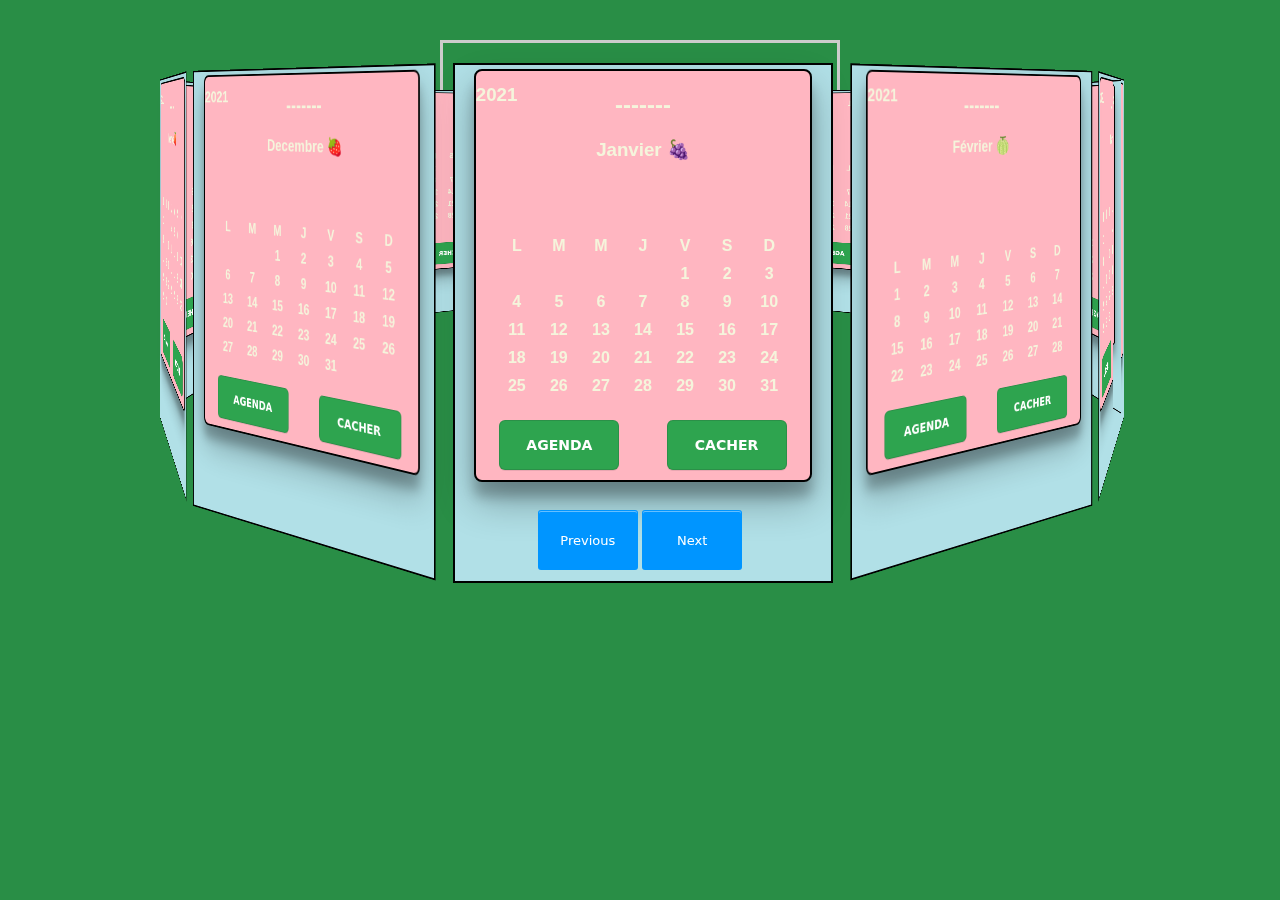
<file: index.html>
<!DOCTYPE html>
<html lang="en">
<head>
    <meta charset="UTF-8">
    <meta http-equiv="X-UA-Compatible" content="IE=edge">
    <meta name="viewport" content="width=device-width, initial-scale=1.0">
    <link rel="stylesheet" href="style.css">
    <title>Document</title>
</head>
<body>
  <div class="scene">
    <div class="carousel">
      <div class="carousel__cell janvier">
        
        <div class="card__face card__face--back un">
          <textarea  class="Bloc-Note" placeholder="Commence Par marquer tes notes ici"></textarea>
        </div>
        
        <div class="calendar">
          <div class="calendar__picture">
            <h2>-------</h2>
            <h3>Janvier 🍇</h3>
            <h3 style=" position:absolute; top:0;">2021</h3>
          </div>
          <div class="calendar__date">
            <div class="calendar__day">L</div>
            <div class="calendar__day">M</div>
            <div class="calendar__day">M</div>
            <div class="calendar__day">J</div>
            <div class="calendar__day">V</div>
            <div class="calendar__day">S</div>
            <div class="calendar__day">D</div>
            <div class="calendar__number"></div>
            <div class="calendar__number"></div>
            <div class="calendar__number"></div>
            <div class="calendar__number"></div>
            <div class="calendar__number">1</div>
            <div class="calendar__number">2</div>
            <div class="calendar__number">3</div>
            <div class="calendar__number">4</div>
            <div class="calendar__number">5</div>
            <div class="calendar__number">6</div>
            <div class="calendar__number">7</div>
            <div class="calendar__number">8</div>
            <div class="calendar__number">9</div>
            <div class="calendar__number">10</div>
            <div class="calendar__number">11</div>
            <div class="calendar__number">12</div>
            <div class="calendar__number">13</div>
            <div class="calendar__number">14</div>
            <div class="calendar__number">15</div>
            <div class="calendar__number">16</div>
            <div class="calendar__number">17</div>
            <div class="calendar__number">18</div>
            <div class="calendar__number">19</div>
            <div class="calendar__number">20</div>
            <div class="calendar__number">21</div>
            <div class="calendar__number">22</div>
            <div class="calendar__number">23</div>
            <div class="calendar__number">24</div>
            <div class="calendar__number">25</div>
            <div class="calendar__number">26</div>
            <div class="calendar__number">27</div>
            <div class="calendar__number">28</div>
            <div class="calendar__number">29</div>
            <div class="calendar__number">30</div>
            <div class="calendar__number">31</div>
          </div>
          <div class="containerButton">
              <button class="button-3 afficher">AGENDA</button>
           
              <button class="button-3 cacher">CACHER</button>
          </div>

        </div>
      </div>
     

      <div class="carousel__cell février">

        <div class="card__face card__face--back deux">
          <textarea class="Bloc-Note2" placeholder="Commence Par marquer tes notes ici"></textarea>
        </div>

        <div class="calendar">
          <div class="calendar__picture">
            <h2>-------</h2>
            <h3>Février 🍈</h3>
            <h3 style=" position:absolute; top:0;">2021</h3>
          </div>
          <div class="calendar__date">
            <div class="calendar__day">L</div>
            <div class="calendar__day">M</div>
            <div class="calendar__day">M</div>
            <div class="calendar__day">J</div>
            <div class="calendar__day">V</div>
            <div class="calendar__day">S</div>
            <div class="calendar__day">D</div>
            <div class="calendar__number">1</div>
            <div class="calendar__number">2</div>
            <div class="calendar__number">3</div>
            <div class="calendar__number">4</div>
            <div class="calendar__number">5</div>
            <div class="calendar__number">6</div>
            <div class="calendar__number">7</div>
            <div class="calendar__number">8</div>
            <div class="calendar__number">9</div>
            <div class="calendar__number">10</div>
            <div class="calendar__number">11</div>
            <div class="calendar__number">12</div>
            <div class="calendar__number">13</div>
            <div class="calendar__number">14</div>
            <div class="calendar__number">15</div>
            <div class="calendar__number">16</div>
            <div class="calendar__number">17</div>
            <div class="calendar__number">18</div>
            <div class="calendar__number">19</div>
            <div class="calendar__number">20</div>
            <div class="calendar__number">21</div>
            <div class="calendar__number">22</div>
            <div class="calendar__number">23</div>
            <div class="calendar__number">24</div>
            <div class="calendar__number">25</div>
            <div class="calendar__number">26</div>
            <div class="calendar__number">27</div>
            <div class="calendar__number">28</div>
            
          </div>
          <div class="containerButton">
            <button class="button-3 afficher2">AGENDA</button>
         
            <button class="button-3 cacher2">CACHER</button>
          </div>
        </div>
      </div>


      <div class="carousel__cell mars ">

        <div class="card__face card__face--back trois">
          <textarea class="Bloc-Note3" placeholder="Commence Par marquer tes notes ici"></textarea>
        </div>

        <div class="calendar">
          <div class="calendar__picture">
            <h2>-------</h2>
            <h3>Mars 🍉</h3>
            <h3 style=" position:absolute; top:0;">2021</h3>
          </div>
          <div class="calendar__date">
            <div class="calendar__day">L</div>
            <div class="calendar__day">M</div>
            <div class="calendar__day">M</div>
            <div class="calendar__day">J</div>
            <div class="calendar__day">V</div>
            <div class="calendar__day">S</div>
            <div class="calendar__day">D</div>
            <div class="calendar__number">1</div>
            <div class="calendar__number">2</div>
            <div class="calendar__number">3</div>
            <div class="calendar__number">4</div>
            <div class="calendar__number">5</div>
            <div class="calendar__number">6</div>
            <div class="calendar__number">7</div>
            <div class="calendar__number">8</div>
            <div class="calendar__number">9</div>
            <div class="calendar__number">10</div>
            <div class="calendar__number">11</div>
            <div class="calendar__number">12</div>
            <div class="calendar__number">13</div>
            <div class="calendar__number">14</div>
            <div class="calendar__number">15</div>
            <div class="calendar__number">16</div>
            <div class="calendar__number">17</div>
            <div class="calendar__number">18</div>
            <div class="calendar__number">19</div>
            <div class="calendar__number">20</div>
            <div class="calendar__number">21</div>
            <div class="calendar__number">22</div>
            <div class="calendar__number">23</div>
            <div class="calendar__number">24</div>
            <div class="calendar__number">25</div>
            <div class="calendar__number">26</div>
            <div class="calendar__number">27</div>
            <div class="calendar__number">28</div>
            <div class="calendar__number">29</div>
            <div class="calendar__number">30</div>
            <div class="calendar__number">31</div>
          </div>
          <div class="containerButton">
            <button class="button-3 afficher3">AGENDA</button>
         
            <button class="button-3 cacher3">CACHER</button>
        </div>
        </div>
      </div>

      
      <div class="carousel__cell avril ">
        <div class="card__face card__face--back quatre">
          <textarea class="Bloc-Note4" placeholder="Commence Par marquer tes notes ici"></textarea>
        </div>
        <div class="calendar">
          <div class="calendar__picture">
            <h2>-------</h2>
            <h3>Avril 🍊</h3>
            <h3 style=" position:absolute; top:0;">2021</h3>
          </div>
          <div class="calendar__date">
            <div class="calendar__day">L</div>
            <div class="calendar__day">M</div>
            <div class="calendar__day">M</div>
            <div class="calendar__day">J</div>
            <div class="calendar__day">V</div>
            <div class="calendar__day">S</div>
            <div class="calendar__day">D</div>
            <div class="calendar__number"></div>
            <div class="calendar__number"></div>
            <div class="calendar__number"></div>
            <div class="calendar__number">1</div>
            <div class="calendar__number">2</div>
            <div class="calendar__number">3</div>
            <div class="calendar__number">4</div>
            <div class="calendar__number">5</div>
            <div class="calendar__number">6</div>
            <div class="calendar__number">7</div>
            <div class="calendar__number">8</div>
            <div class="calendar__number">9</div>
            <div class="calendar__number">10</div>
            <div class="calendar__number">11</div>
            <div class="calendar__number">12</div>
            <div class="calendar__number">13</div>
            <div class="calendar__number">14</div>
            <div class="calendar__number">15</div>
            <div class="calendar__number">16</div>
            <div class="calendar__number">17</div>
            <div class="calendar__number">18</div>
            <div class="calendar__number">19</div>
            <div class="calendar__number">20</div>
            <div class="calendar__number">21</div>
            <div class="calendar__number">22</div>
            <div class="calendar__number">23</div>
            <div class="calendar__number">24</div>
            <div class="calendar__number">25</div>
            <div class="calendar__number">26</div>
            <div class="calendar__number">27</div>
            <div class="calendar__number">28</div>
            <div class="calendar__number">29</div>
            <div class="calendar__number">30</div>
          </div>
          <div class="containerButton">
            <button class="button-3 afficher4">AGENDA</button>
         
            <button class="button-3 cacher4">CACHER</button>
        </div>
        </div>
      </div>


      <div class="carousel__cell mai ">
        <div class="card__face card__face--back cinque">
          <textarea class="Bloc-Note5" placeholder="Commence Par marquer tes notes ici"></textarea>
        </div>
        <div class="calendar">
          <div class="calendar__picture">
            <h2>-------</h2>
            <h3>Mai 🍋</h3>
            <h3 style=" position:absolute; top:0;">2021</h3>
          </div>
          <div class="calendar__date">
            <div class="calendar__day">L</div>
            <div class="calendar__day">M</div>
            <div class="calendar__day">M</div>
            <div class="calendar__day">J</div>
            <div class="calendar__day">V</div>
            <div class="calendar__day">S</div>
            <div class="calendar__day">D</div>
            <div class="calendar__number"></div>
            <div class="calendar__number"></div>
            <div class="calendar__number"></div>
            <div class="calendar__number"></div>
            <div class="calendar__number"></div>
            <div class="calendar__number">1</div>
            <div class="calendar__number">2</div>
            <div class="calendar__number">3</div>
            <div class="calendar__number">4</div>
            <div class="calendar__number">5</div>
            <div class="calendar__number">6</div>
            <div class="calendar__number">7</div>
            <div class="calendar__number">8</div>
            <div class="calendar__number">9</div>
            <div class="calendar__number">10</div>
            <div class="calendar__number">11</div>
            <div class="calendar__number">12</div>
            <div class="calendar__number">13</div>
            <div class="calendar__number">14</div>
            <div class="calendar__number">15</div>
            <div class="calendar__number">16</div>
            <div class="calendar__number">17</div>
            <div class="calendar__number">18</div>
            <div class="calendar__number">19</div>
            <div class="calendar__number">20</div>
            <div class="calendar__number">21</div>
            <div class="calendar__number">22</div>
            <div class="calendar__number">23</div>
            <div class="calendar__number">24</div>
            <div class="calendar__number">25</div>
            <div class="calendar__number">26</div>
            <div class="calendar__number">27</div>
            <div class="calendar__number">28</div>
            <div class="calendar__number">29</div>
            <div class="calendar__number">30</div>
            <div class="calendar__number">31</div>
          </div>
          <div class="containerButton">
            <button class="button-3 afficher5">AGENDA</button>
         
            <button class="button-3 cacher5">CACHER</button>
        </div>
        </div>
      </div>


      <div class="carousel__cell juin ">
        <div class="card__face card__face--back six">
          <textarea class="Bloc-Note6" placeholder="Commence Par marquer tes notes ici"></textarea>
        </div>
        <div class="calendar">
          <div class="calendar__picture">
            <h2>-------</h2>
            <h3>Juin 🍌</h3>
            <h3 style=" position:absolute; top:0;">2021</h3>
          </div>
          <div class="calendar__date">
            <div class="calendar__day">L</div>
            <div class="calendar__day">M</div>
            <div class="calendar__day">M</div>
            <div class="calendar__day">J</div>
            <div class="calendar__day">V</div>
            <div class="calendar__day">S</div>
            <div class="calendar__day">D</div>
            <div class="calendar__number"></div>
            <div class="calendar__number">1</div>
            <div class="calendar__number">2</div>
            <div class="calendar__number">3</div>
            <div class="calendar__number">4</div>
            <div class="calendar__number">5</div>
            <div class="calendar__number">6</div>
            <div class="calendar__number">7</div>
            <div class="calendar__number">8</div>
            <div class="calendar__number">9</div>
            <div class="calendar__number">10</div>
            <div class="calendar__number">11</div>
            <div class="calendar__number">12</div>
            <div class="calendar__number">13</div>
            <div class="calendar__number">14</div>
            <div class="calendar__number">15</div>
            <div class="calendar__number">16</div>
            <div class="calendar__number">17</div>
            <div class="calendar__number">18</div>
            <div class="calendar__number">19</div>
            <div class="calendar__number">20</div>
            <div class="calendar__number">21</div>
            <div class="calendar__number">22</div>
            <div class="calendar__number">23</div>
            <div class="calendar__number">24</div>
            <div class="calendar__number">25</div>
            <div class="calendar__number">26</div>
            <div class="calendar__number">27</div>
            <div class="calendar__number">28</div>
            <div class="calendar__number">29</div>
            <div class="calendar__number">30</div>
          </div>
          <div class="containerButton">
            <button class="button-3 afficher6">AGENDA</button>
         
            <button class="button-3 cacher6">CACHER</button>
        </div>
        </div>
      </div>


      <div class="carousel__cell juillet ">
        <div class="card__face card__face--back sept">
          <textarea class="Bloc-Note7" placeholder="Commence Par marquer tes notes ici"></textarea>
        </div>
        <div class="calendar">
          <div class="calendar__picture">
            <h2>-------</h2>
            <h3>Juillet 🍍</h3>
            <h3 style=" position:absolute; top:0;">2021</h3>
          </div>
          <div class="calendar__date">
            <div class="calendar__day">L</div>
            <div class="calendar__day">M</div>
            <div class="calendar__day">M</div>
            <div class="calendar__day">J</div>
            <div class="calendar__day">V</div>
            <div class="calendar__day">S</div>
            <div class="calendar__day">D</div>
            <div class="calendar__number"></div>
            <div class="calendar__number"></div>
            <div class="calendar__number"></div>
            <div class="calendar__number">1</div>
            <div class="calendar__number">2</div>
            <div class="calendar__number">3</div>
            <div class="calendar__number">4</div>
            <div class="calendar__number">5</div>
            <div class="calendar__number">6</div>
            <div class="calendar__number">7</div>
            <div class="calendar__number">8</div>
            <div class="calendar__number">9</div>
            <div class="calendar__number">10</div>
            <div class="calendar__number">11</div>
            <div class="calendar__number">12</div>
            <div class="calendar__number">13</div>
            <div class="calendar__number">14</div>
            <div class="calendar__number">15</div>
            <div class="calendar__number">16</div>
            <div class="calendar__number">17</div>
            <div class="calendar__number">18</div>
            <div class="calendar__number">19</div>
            <div class="calendar__number">20</div>
            <div class="calendar__number">21</div>
            <div class="calendar__number">22</div>
            <div class="calendar__number">23</div>
            <div class="calendar__number">24</div>
            <div class="calendar__number">25</div>
            <div class="calendar__number">26</div>
            <div class="calendar__number">27</div>
            <div class="calendar__number">28</div>
            <div class="calendar__number">29</div>
            <div class="calendar__number">30</div>
            <div class="calendar__number">31</div>
          </div>
          <div class="containerButton">
            <button class="button-3 afficher7">AGENDA</button>
         
            <button class="button-3 cacher7">CACHER</button>
        </div>
        </div>
      </div>


      <div class="carousel__cell août ">
        <div class="card__face card__face--back huit">
          <textarea class="Bloc-Note8" placeholder="Commence Par marquer tes notes ici"></textarea>
        </div>
        <div class="calendar">
          <div class="calendar__picture">
            <h2>-------</h2>
            <h3>Août 🥭</h3>
            <h3 style=" position:absolute; top:0;">2021</h3>
          </div>
          <div class="calendar__date">
            <div class="calendar__day">L</div>
            <div class="calendar__day">M</div>
            <div class="calendar__day">M</div>
            <div class="calendar__day">J</div>
            <div class="calendar__day">V</div>
            <div class="calendar__day">S</div>
            <div class="calendar__day">D</div>
            <div class="calendar__number"></div>
            <div class="calendar__number"></div>
            <div class="calendar__number"></div>
            <div class="calendar__number"></div>
            <div class="calendar__number"></div>
            <div class="calendar__number"></div>
            <div class="calendar__number">1</div>
            <div class="calendar__number">2</div>
            <div class="calendar__number">3</div>
            <div class="calendar__number">4</div>
            <div class="calendar__number">5</div>
            <div class="calendar__number">6</div>
            <div class="calendar__number">7</div>
            <div class="calendar__number">8</div>
            <div class="calendar__number">9</div>
            <div class="calendar__number">10</div>
            <div class="calendar__number">11</div>
            <div class="calendar__number">12</div>
            <div class="calendar__number">13</div>
            <div class="calendar__number">14</div>
            <div class="calendar__number">15</div>
            <div class="calendar__number">16</div>
            <div class="calendar__number">17</div>
            <div class="calendar__number">18</div>
            <div class="calendar__number">19</div>
            <div class="calendar__number">20</div>
            <div class="calendar__number">21</div>
            <div class="calendar__number">22</div>
            <div class="calendar__number">23</div>
            <div class="calendar__number">24</div>
            <div class="calendar__number">25</div>
            <div class="calendar__number">26</div>
            <div class="calendar__number">27</div>
            <div class="calendar__number">28</div>
            <div class="calendar__number">29</div>
            <div class="calendar__number">30</div>
            <div class="calendar__number">31</div>
          </div>
          <div class="containerButton">
            <button class="button-3 afficher8">AGENDA</button>
         
            <button class="button-3 cacher8">CACHER</button>
        </div>
        </div>
      </div>


      <div class="carousel__cell septembre ">
        <div class="card__face card__face--back neuf">
          <textarea class="Bloc-Note9" placeholder="Commence Par marquer tes notes ici"></textarea>
        </div>
        <div class="calendar">
          <div class="calendar__picture">
            <h2>-------</h2>
            <h3>Septembre 🍎</h3>
            <h3 style=" position:absolute; top:0;">2021</h3>
          </div>
          <div class="calendar__date">
            <div class="calendar__day">L</div>
            <div class="calendar__day">M</div>
            <div class="calendar__day">M</div>
            <div class="calendar__day">J</div>
            <div class="calendar__day">V</div>
            <div class="calendar__day">S</div>
            <div class="calendar__day">D</div>
            <div class="calendar__number"></div>
            <div class="calendar__number"></div>
            <div class="calendar__number">1</div>
            <div class="calendar__number">2</div>
            <div class="calendar__number">3</div>
            <div class="calendar__number">4</div>
            <div class="calendar__number">5</div>
            <div class="calendar__number">6</div>
            <div class="calendar__number">7</div>
            <div class="calendar__number">8</div>
            <div class="calendar__number">9</div>
            <div class="calendar__number">10</div>
            <div class="calendar__number">11</div>
            <div class="calendar__number">12</div>
            <div class="calendar__number">13</div>
            <div class="calendar__number">14</div>
            <div class="calendar__number">15</div>
            <div class="calendar__number">16</div>
            <div class="calendar__number">17</div>
            <div class="calendar__number">18</div>
            <div class="calendar__number">19</div>
            <div class="calendar__number">20</div>
            <div class="calendar__number">21</div>
            <div class="calendar__number">22</div>
            <div class="calendar__number">23</div>
            <div class="calendar__number">24</div>
            <div class="calendar__number">25</div>
            <div class="calendar__number">26</div>
            <div class="calendar__number">27</div>
            <div class="calendar__number">28</div>
            <div class="calendar__number">29</div>
            <div class="calendar__number">30</div>
           
          </div>
          <div class="containerButton">
            <button class="button-3 afficher9">AGENDA</button>
         
            <button class="button-3 cacher9">CACHER</button>
        </div>
        </div>
      </div>


      <div class="carousel__cell octobre ">
        <div class="card__face card__face--back dix">
          <textarea class="Bloc-Note10" placeholder="Commence Par marquer tes notes ici"></textarea>
        </div>
        <div class="calendar">
          <div class="calendar__picture">
            <h2>-------</h2>
            <h3>Octobre 🍏</h3>
            <h3 style=" position:absolute; top:0;">2021</h3>
          </div>
          <div class="calendar__date">
            <div class="calendar__day">L</div>
            <div class="calendar__day">M</div>
            <div class="calendar__day">M</div>
            <div class="calendar__day">J</div>
            <div class="calendar__day">V</div>
            <div class="calendar__day">S</div>
            <div class="calendar__day">D</div>
            <div class="calendar__number"></div>
            <div class="calendar__number"></div>
            <div class="calendar__number"></div>
            <div class="calendar__number"></div>
            <div class="calendar__number">1</div>
            <div class="calendar__number">2</div>
            <div class="calendar__number">3</div>
            <div class="calendar__number">4</div>
            <div class="calendar__number">5</div>
            <div class="calendar__number">6</div>
            <div class="calendar__number">7</div>
            <div class="calendar__number">8</div>
            <div class="calendar__number">9</div>
            <div class="calendar__number">10</div>
            <div class="calendar__number">11</div>
            <div class="calendar__number">12</div>
            <div class="calendar__number">13</div>
            <div class="calendar__number">14</div>
            <div class="calendar__number">15</div>
            <div class="calendar__number">16</div>
            <div class="calendar__number">17</div>
            <div class="calendar__number">18</div>
            <div class="calendar__number">19</div>
            <div class="calendar__number">20</div>
            <div class="calendar__number">21</div>
            <div class="calendar__number">22</div>
            <div class="calendar__number">23</div>
            <div class="calendar__number">24</div>
            <div class="calendar__number">25</div>
            <div class="calendar__number">26</div>
            <div class="calendar__number">27</div>
            <div class="calendar__number">28</div>
            <div class="calendar__number">29</div>
            <div class="calendar__number">30</div>
            <div class="calendar__number">31</div>
           
          </div>
          <div class="containerButton">
            <button class="button-3 afficher10">AGENDA</button>
         
            <button class="button-3 cacher10">CACHER</button>
        </div>
        </div>
      </div>


      <div class="carousel__cell novembre ">
        <div class="card__face card__face--back onze">
          <textarea class="Bloc-Note11" placeholder="Commence Par marquer tes notes ici"></textarea>
        </div>
        <div class="calendar">
          <div class="calendar__picture">
            <h2>-------</h2>
            <h3>Novembre 🍑</h3>
            <h3 style=" position:absolute; top:0;">2021</h3>
          </div>
          <div class="calendar__date">
            <div class="calendar__day">L</div>
            <div class="calendar__day">M</div>
            <div class="calendar__day">M</div>
            <div class="calendar__day">J</div>
            <div class="calendar__day">V</div>
            <div class="calendar__day">S</div>
            <div class="calendar__day">D</div>
            <div class="calendar__number">1</div>
            <div class="calendar__number">2</div>
            <div class="calendar__number">3</div>
            <div class="calendar__number">4</div>
            <div class="calendar__number">5</div>
            <div class="calendar__number">6</div>
            <div class="calendar__number">7</div>
            <div class="calendar__number">8</div>
            <div class="calendar__number">9</div>
            <div class="calendar__number">10</div>
            <div class="calendar__number">11</div>
            <div class="calendar__number">12</div>
            <div class="calendar__number">13</div>
            <div class="calendar__number">14</div>
            <div class="calendar__number">15</div>
            <div class="calendar__number">16</div>
            <div class="calendar__number">17</div>
            <div class="calendar__number">18</div>
            <div class="calendar__number">19</div>
            <div class="calendar__number">20</div>
            <div class="calendar__number">21</div>
            <div class="calendar__number">22</div>
            <div class="calendar__number">23</div>
            <div class="calendar__number">24</div>
            <div class="calendar__number">25</div>
            <div class="calendar__number">26</div>
            <div class="calendar__number">27</div>
            <div class="calendar__number">28</div>
            <div class="calendar__number">29</div>
            <div class="calendar__number">30</div>
          
           
          </div>
          <div class="containerButton">
            <button class="button-3 afficher11">AGENDA</button>
         
            <button class="button-3 cacher11">CACHER</button>
        </div>
        </div>
      </div>


      <div class="carousel__cell decembre ">
        <div class="card__face card__face--back douze">
          <textarea class="Bloc-Note12" placeholder="Commence Par marquer tes notes ici"></textarea>
        </div>
       
        <div class="calendar">
          <div class="calendar__picture">
            <h2>-------</h2>
            <h3>Decembre 🍓</h3>
            <h3 style=" position:absolute; top:0;">2021</h3>
          </div>
          <div class="calendar__date">
            <div class="calendar__day">L</div>
            <div class="calendar__day">M</div>
            <div class="calendar__day">M</div>
            <div class="calendar__day">J</div>
            <div class="calendar__day">V</div>
            <div class="calendar__day">S</div>
            <div class="calendar__day">D</div>
            <div class="calendar__number"></div>
            <div class="calendar__number"></div>
            <div class="calendar__number">1</div>
            <div class="calendar__number">2</div>
            <div class="calendar__number">3</div>
            <div class="calendar__number">4</div>
            <div class="calendar__number">5</div>
            <div class="calendar__number">6</div>
            <div class="calendar__number">7</div>
            <div class="calendar__number">8</div>
            <div class="calendar__number">9</div>
            <div class="calendar__number">10</div>
            <div class="calendar__number">11</div>
            <div class="calendar__number">12</div>
            <div class="calendar__number">13</div>
            <div class="calendar__number">14</div>
            <div class="calendar__number">15</div>
            <div class="calendar__number">16</div>
            <div class="calendar__number">17</div>
            <div class="calendar__number">18</div>
            <div class="calendar__number">19</div>
            <div class="calendar__number">20</div>
            <div class="calendar__number">21</div>
            <div class="calendar__number">22</div>
            <div class="calendar__number">23</div>
            <div class="calendar__number">24</div>
            <div class="calendar__number">25</div>
            <div class="calendar__number">26</div>
            <div class="calendar__number">27</div>
            <div class="calendar__number">28</div>
            <div class="calendar__number">29</div>
            <div class="calendar__number">30</div>
            <div class="calendar__number">31  </div>
          
           
          </div>
          <div class="containerButton">
            <button class="button-3 afficher12">AGENDA</button>
         
            <button class="button-3 cacher12">CACHER</button>
        </div>
        </div>
      </div>
    </div>
  </div>
  <p style="text-align: center; margin-top: 450px;">
    <button class="previous-button button-7">Previous</button>
    <button class="next-button button-7">Next</button>
  </p>
      <script src="app.js"></script>
</body>
</html>
</file>
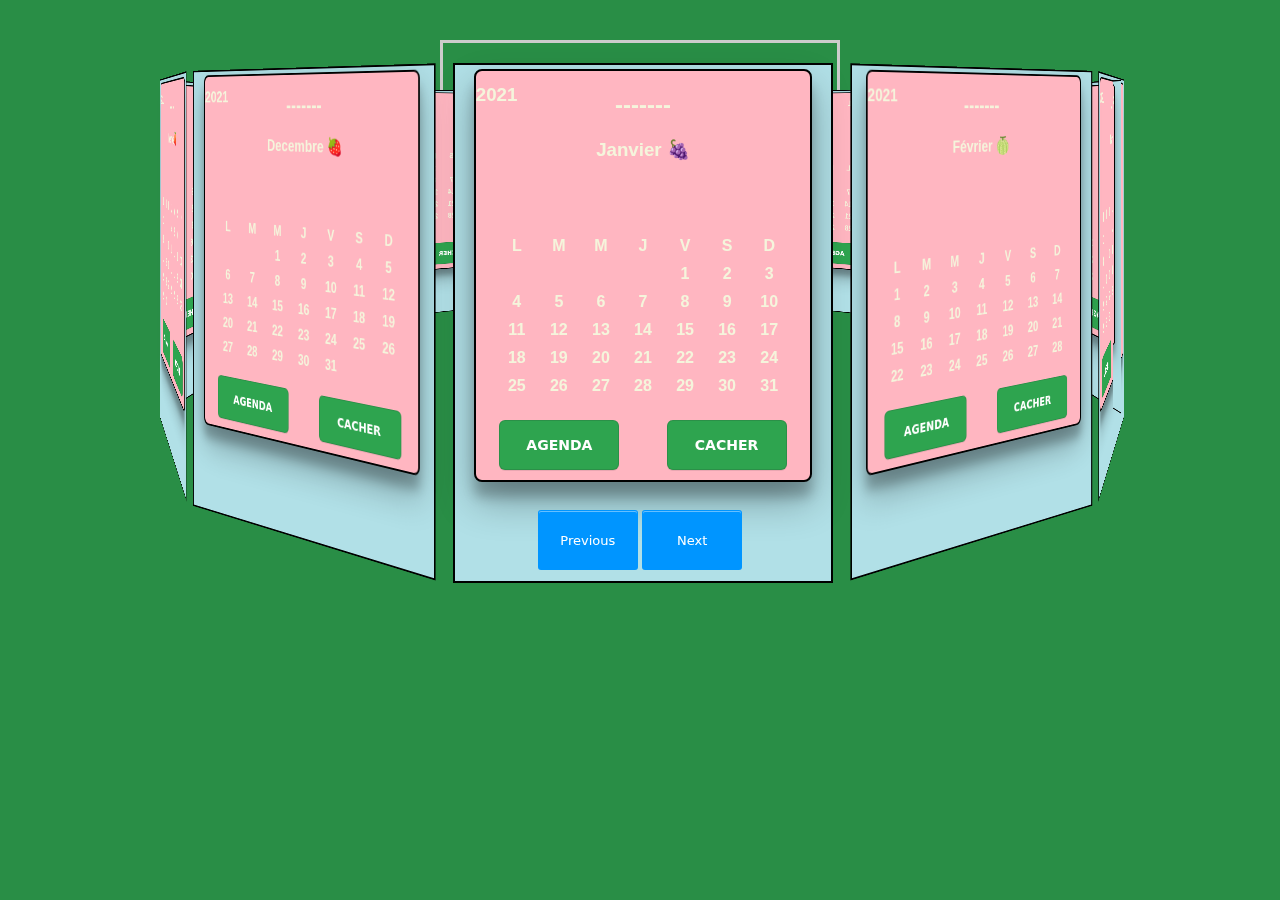
<file: agenda.html>
<!DOCTYPE html>
<html lang="en">
<head>
    <meta charset="UTF-8">
    <meta http-equiv="X-UA-Compatible" content="IE=edge">
    <meta name="viewport" content="width=device-width, initial-scale=1.0">
    <link rel="stylesheet" href="agenda.css">
    <title>Document</title>
</head>
<body>
  <div class="scene">
    <div class="carousel">
      <div class="carousel__cell janvier">
        
        <div class="card__face card__face--back un">
          <textarea  class="Bloc-Note" placeholder="Commence Par marquer tes notes ici"></textarea>
        </div>
        
        <div class="calendar">
          <div class="calendar__picture">
            <h2>-------</h2>
            <h3>Janvier 🍇</h3>
            <h3 style=" position:absolute; top:0;">2021</h3>
          </div>
          <div class="calendar__date">
            <div class="calendar__day">L</div>
            <div class="calendar__day">M</div>
            <div class="calendar__day">M</div>
            <div class="calendar__day">J</div>
            <div class="calendar__day">V</div>
            <div class="calendar__day">S</div>
            <div class="calendar__day">D</div>
            <div class="calendar__number"></div>
            <div class="calendar__number"></div>
            <div class="calendar__number"></div>
            <div class="calendar__number"></div>
            <div class="calendar__number">1</div>
            <div class="calendar__number">2</div>
            <div class="calendar__number">3</div>
            <div class="calendar__number">4</div>
            <div class="calendar__number">5</div>
            <div class="calendar__number">6</div>
            <div class="calendar__number">7</div>
            <div class="calendar__number">8</div>
            <div class="calendar__number">9</div>
            <div class="calendar__number">10</div>
            <div class="calendar__number">11</div>
            <div class="calendar__number">12</div>
            <div class="calendar__number">13</div>
            <div class="calendar__number">14</div>
            <div class="calendar__number">15</div>
            <div class="calendar__number">16</div>
            <div class="calendar__number">17</div>
            <div class="calendar__number">18</div>
            <div class="calendar__number">19</div>
            <div class="calendar__number">20</div>
            <div class="calendar__number">21</div>
            <div class="calendar__number">22</div>
            <div class="calendar__number">23</div>
            <div class="calendar__number">24</div>
            <div class="calendar__number">25</div>
            <div class="calendar__number">26</div>
            <div class="calendar__number">27</div>
            <div class="calendar__number">28</div>
            <div class="calendar__number">29</div>
            <div class="calendar__number">30</div>
            <div class="calendar__number">31</div>
          </div>
          <div class="containerButton">
              <button class="button-3 afficher">AGENDA</button>
           
              <button class="button-3 cacher">CACHER</button>
          </div>

        </div>
      </div>
     

      <div class="carousel__cell février">

        <div class="card__face card__face--back deux">
          <textarea class="Bloc-Note2" placeholder="Commence Par marquer tes notes ici"></textarea>
        </div>

        <div class="calendar">
          <div class="calendar__picture">
            <h2>-------</h2>
            <h3>Février 🍈</h3>
            <h3 style=" position:absolute; top:0;">2021</h3>
          </div>
          <div class="calendar__date">
            <div class="calendar__day">L</div>
            <div class="calendar__day">M</div>
            <div class="calendar__day">M</div>
            <div class="calendar__day">J</div>
            <div class="calendar__day">V</div>
            <div class="calendar__day">S</div>
            <div class="calendar__day">D</div>
            <div class="calendar__number">1</div>
            <div class="calendar__number">2</div>
            <div class="calendar__number">3</div>
            <div class="calendar__number">4</div>
            <div class="calendar__number">5</div>
            <div class="calendar__number">6</div>
            <div class="calendar__number">7</div>
            <div class="calendar__number">8</div>
            <div class="calendar__number">9</div>
            <div class="calendar__number">10</div>
            <div class="calendar__number">11</div>
            <div class="calendar__number">12</div>
            <div class="calendar__number">13</div>
            <div class="calendar__number">14</div>
            <div class="calendar__number">15</div>
            <div class="calendar__number">16</div>
            <div class="calendar__number">17</div>
            <div class="calendar__number">18</div>
            <div class="calendar__number">19</div>
            <div class="calendar__number">20</div>
            <div class="calendar__number">21</div>
            <div class="calendar__number">22</div>
            <div class="calendar__number">23</div>
            <div class="calendar__number">24</div>
            <div class="calendar__number">25</div>
            <div class="calendar__number">26</div>
            <div class="calendar__number">27</div>
            <div class="calendar__number">28</div>
            
          </div>
          <div class="containerButton">
            <button class="button-3 afficher2">AGENDA</button>
         
            <button class="button-3 cacher2">CACHER</button>
          </div>
        </div>
      </div>


      <div class="carousel__cell mars ">

        <div class="card__face card__face--back trois">
          <textarea class="Bloc-Note3" placeholder="Commence Par marquer tes notes ici"></textarea>
        </div>

        <div class="calendar">
          <div class="calendar__picture">
            <h2>-------</h2>
            <h3>Mars 🍉</h3>
            <h3 style=" position:absolute; top:0;">2021</h3>
          </div>
          <div class="calendar__date">
            <div class="calendar__day">L</div>
            <div class="calendar__day">M</div>
            <div class="calendar__day">M</div>
            <div class="calendar__day">J</div>
            <div class="calendar__day">V</div>
            <div class="calendar__day">S</div>
            <div class="calendar__day">D</div>
            <div class="calendar__number">1</div>
            <div class="calendar__number">2</div>
            <div class="calendar__number">3</div>
            <div class="calendar__number">4</div>
            <div class="calendar__number">5</div>
            <div class="calendar__number">6</div>
            <div class="calendar__number">7</div>
            <div class="calendar__number">8</div>
            <div class="calendar__number">9</div>
            <div class="calendar__number">10</div>
            <div class="calendar__number">11</div>
            <div class="calendar__number">12</div>
            <div class="calendar__number">13</div>
            <div class="calendar__number">14</div>
            <div class="calendar__number">15</div>
            <div class="calendar__number">16</div>
            <div class="calendar__number">17</div>
            <div class="calendar__number">18</div>
            <div class="calendar__number">19</div>
            <div class="calendar__number">20</div>
            <div class="calendar__number">21</div>
            <div class="calendar__number">22</div>
            <div class="calendar__number">23</div>
            <div class="calendar__number">24</div>
            <div class="calendar__number">25</div>
            <div class="calendar__number">26</div>
            <div class="calendar__number">27</div>
            <div class="calendar__number">28</div>
            <div class="calendar__number">29</div>
            <div class="calendar__number">30</div>
            <div class="calendar__number">31</div>
          </div>
          <div class="containerButton">
            <button class="button-3 afficher3">AGENDA</button>
         
            <button class="button-3 cacher3">CACHER</button>
        </div>
        </div>
      </div>

      
      <div class="carousel__cell avril ">
        <div class="card__face card__face--back quatre">
          <textarea class="Bloc-Note4" placeholder="Commence Par marquer tes notes ici"></textarea>
        </div>
        <div class="calendar">
          <div class="calendar__picture">
            <h2>-------</h2>
            <h3>Avril 🍊</h3>
            <h3 style=" position:absolute; top:0;">2021</h3>
          </div>
          <div class="calendar__date">
            <div class="calendar__day">L</div>
            <div class="calendar__day">M</div>
            <div class="calendar__day">M</div>
            <div class="calendar__day">J</div>
            <div class="calendar__day">V</div>
            <div class="calendar__day">S</div>
            <div class="calendar__day">D</div>
            <div class="calendar__number"></div>
            <div class="calendar__number"></div>
            <div class="calendar__number"></div>
            <div class="calendar__number">1</div>
            <div class="calendar__number">2</div>
            <div class="calendar__number">3</div>
            <div class="calendar__number">4</div>
            <div class="calendar__number">5</div>
            <div class="calendar__number">6</div>
            <div class="calendar__number">7</div>
            <div class="calendar__number">8</div>
            <div class="calendar__number">9</div>
            <div class="calendar__number">10</div>
            <div class="calendar__number">11</div>
            <div class="calendar__number">12</div>
            <div class="calendar__number">13</div>
            <div class="calendar__number">14</div>
            <div class="calendar__number">15</div>
            <div class="calendar__number">16</div>
            <div class="calendar__number">17</div>
            <div class="calendar__number">18</div>
            <div class="calendar__number">19</div>
            <div class="calendar__number">20</div>
            <div class="calendar__number">21</div>
            <div class="calendar__number">22</div>
            <div class="calendar__number">23</div>
            <div class="calendar__number">24</div>
            <div class="calendar__number">25</div>
            <div class="calendar__number">26</div>
            <div class="calendar__number">27</div>
            <div class="calendar__number">28</div>
            <div class="calendar__number">29</div>
            <div class="calendar__number">30</div>
          </div>
          <div class="containerButton">
            <button class="button-3 afficher4">AGENDA</button>
         
            <button class="button-3 cacher4">CACHER</button>
        </div>
        </div>
      </div>


      <div class="carousel__cell mai ">
        <div class="card__face card__face--back cinque">
          <textarea class="Bloc-Note5" placeholder="Commence Par marquer tes notes ici"></textarea>
        </div>
        <div class="calendar">
          <div class="calendar__picture">
            <h2>-------</h2>
            <h3>Mai 🍋</h3>
            <h3 style=" position:absolute; top:0;">2021</h3>
          </div>
          <div class="calendar__date">
            <div class="calendar__day">L</div>
            <div class="calendar__day">M</div>
            <div class="calendar__day">M</div>
            <div class="calendar__day">J</div>
            <div class="calendar__day">V</div>
            <div class="calendar__day">S</div>
            <div class="calendar__day">D</div>
            <div class="calendar__number"></div>
            <div class="calendar__number"></div>
            <div class="calendar__number"></div>
            <div class="calendar__number"></div>
            <div class="calendar__number"></div>
            <div class="calendar__number">1</div>
            <div class="calendar__number">2</div>
            <div class="calendar__number">3</div>
            <div class="calendar__number">4</div>
            <div class="calendar__number">5</div>
            <div class="calendar__number">6</div>
            <div class="calendar__number">7</div>
            <div class="calendar__number">8</div>
            <div class="calendar__number">9</div>
            <div class="calendar__number">10</div>
            <div class="calendar__number">11</div>
            <div class="calendar__number">12</div>
            <div class="calendar__number">13</div>
            <div class="calendar__number">14</div>
            <div class="calendar__number">15</div>
            <div class="calendar__number">16</div>
            <div class="calendar__number">17</div>
            <div class="calendar__number">18</div>
            <div class="calendar__number">19</div>
            <div class="calendar__number">20</div>
            <div class="calendar__number">21</div>
            <div class="calendar__number">22</div>
            <div class="calendar__number">23</div>
            <div class="calendar__number">24</div>
            <div class="calendar__number">25</div>
            <div class="calendar__number">26</div>
            <div class="calendar__number">27</div>
            <div class="calendar__number">28</div>
            <div class="calendar__number">29</div>
            <div class="calendar__number">30</div>
            <div class="calendar__number">31</div>
          </div>
          <div class="containerButton">
            <button class="button-3 afficher5">AGENDA</button>
         
            <button class="button-3 cacher5">CACHER</button>
        </div>
        </div>
      </div>


      <div class="carousel__cell juin ">
        <div class="card__face card__face--back six">
          <textarea class="Bloc-Note6" placeholder="Commence Par marquer tes notes ici"></textarea>
        </div>
        <div class="calendar">
          <div class="calendar__picture">
            <h2>-------</h2>
            <h3>Juin 🍌</h3>
            <h3 style=" position:absolute; top:0;">2021</h3>
          </div>
          <div class="calendar__date">
            <div class="calendar__day">L</div>
            <div class="calendar__day">M</div>
            <div class="calendar__day">M</div>
            <div class="calendar__day">J</div>
            <div class="calendar__day">V</div>
            <div class="calendar__day">S</div>
            <div class="calendar__day">D</div>
            <div class="calendar__number"></div>
            <div class="calendar__number">1</div>
            <div class="calendar__number">2</div>
            <div class="calendar__number">3</div>
            <div class="calendar__number">4</div>
            <div class="calendar__number">5</div>
            <div class="calendar__number">6</div>
            <div class="calendar__number">7</div>
            <div class="calendar__number">8</div>
            <div class="calendar__number">9</div>
            <div class="calendar__number">10</div>
            <div class="calendar__number">11</div>
            <div class="calendar__number">12</div>
            <div class="calendar__number">13</div>
            <div class="calendar__number">14</div>
            <div class="calendar__number">15</div>
            <div class="calendar__number">16</div>
            <div class="calendar__number">17</div>
            <div class="calendar__number">18</div>
            <div class="calendar__number">19</div>
            <div class="calendar__number">20</div>
            <div class="calendar__number">21</div>
            <div class="calendar__number">22</div>
            <div class="calendar__number">23</div>
            <div class="calendar__number">24</div>
            <div class="calendar__number">25</div>
            <div class="calendar__number">26</div>
            <div class="calendar__number">27</div>
            <div class="calendar__number">28</div>
            <div class="calendar__number">29</div>
            <div class="calendar__number">30</div>
          </div>
          <div class="containerButton">
            <button class="button-3 afficher6">AGENDA</button>
         
            <button class="button-3 cacher6">CACHER</button>
        </div>
        </div>
      </div>


      <div class="carousel__cell juillet ">
        <div class="card__face card__face--back sept">
          <textarea class="Bloc-Note7" placeholder="Commence Par marquer tes notes ici"></textarea>
        </div>
        <div class="calendar">
          <div class="calendar__picture">
            <h2>-------</h2>
            <h3>Juillet 🍍</h3>
            <h3 style=" position:absolute; top:0;">2021</h3>
          </div>
          <div class="calendar__date">
            <div class="calendar__day">L</div>
            <div class="calendar__day">M</div>
            <div class="calendar__day">M</div>
            <div class="calendar__day">J</div>
            <div class="calendar__day">V</div>
            <div class="calendar__day">S</div>
            <div class="calendar__day">D</div>
            <div class="calendar__number"></div>
            <div class="calendar__number"></div>
            <div class="calendar__number"></div>
            <div class="calendar__number">1</div>
            <div class="calendar__number">2</div>
            <div class="calendar__number">3</div>
            <div class="calendar__number">4</div>
            <div class="calendar__number">5</div>
            <div class="calendar__number">6</div>
            <div class="calendar__number">7</div>
            <div class="calendar__number">8</div>
            <div class="calendar__number">9</div>
            <div class="calendar__number">10</div>
            <div class="calendar__number">11</div>
            <div class="calendar__number">12</div>
            <div class="calendar__number">13</div>
            <div class="calendar__number">14</div>
            <div class="calendar__number">15</div>
            <div class="calendar__number">16</div>
            <div class="calendar__number">17</div>
            <div class="calendar__number">18</div>
            <div class="calendar__number">19</div>
            <div class="calendar__number">20</div>
            <div class="calendar__number">21</div>
            <div class="calendar__number">22</div>
            <div class="calendar__number">23</div>
            <div class="calendar__number">24</div>
            <div class="calendar__number">25</div>
            <div class="calendar__number">26</div>
            <div class="calendar__number">27</div>
            <div class="calendar__number">28</div>
            <div class="calendar__number">29</div>
            <div class="calendar__number">30</div>
            <div class="calendar__number">31</div>
          </div>
          <div class="containerButton">
            <button class="button-3 afficher7">AGENDA</button>
         
            <button class="button-3 cacher7">CACHER</button>
        </div>
        </div>
      </div>


      <div class="carousel__cell août ">
        <div class="card__face card__face--back huit">
          <textarea class="Bloc-Note8" placeholder="Commence Par marquer tes notes ici"></textarea>
        </div>
        <div class="calendar">
          <div class="calendar__picture">
            <h2>-------</h2>
            <h3>Août 🥭</h3>
            <h3 style=" position:absolute; top:0;">2021</h3>
          </div>
          <div class="calendar__date">
            <div class="calendar__day">L</div>
            <div class="calendar__day">M</div>
            <div class="calendar__day">M</div>
            <div class="calendar__day">J</div>
            <div class="calendar__day">V</div>
            <div class="calendar__day">S</div>
            <div class="calendar__day">D</div>
            <div class="calendar__number"></div>
            <div class="calendar__number"></div>
            <div class="calendar__number"></div>
            <div class="calendar__number"></div>
            <div class="calendar__number"></div>
            <div class="calendar__number"></div>
            <div class="calendar__number">1</div>
            <div class="calendar__number">2</div>
            <div class="calendar__number">3</div>
            <div class="calendar__number">4</div>
            <div class="calendar__number">5</div>
            <div class="calendar__number">6</div>
            <div class="calendar__number">7</div>
            <div class="calendar__number">8</div>
            <div class="calendar__number">9</div>
            <div class="calendar__number">10</div>
            <div class="calendar__number">11</div>
            <div class="calendar__number">12</div>
            <div class="calendar__number">13</div>
            <div class="calendar__number">14</div>
            <div class="calendar__number">15</div>
            <div class="calendar__number">16</div>
            <div class="calendar__number">17</div>
            <div class="calendar__number">18</div>
            <div class="calendar__number">19</div>
            <div class="calendar__number">20</div>
            <div class="calendar__number">21</div>
            <div class="calendar__number">22</div>
            <div class="calendar__number">23</div>
            <div class="calendar__number">24</div>
            <div class="calendar__number">25</div>
            <div class="calendar__number">26</div>
            <div class="calendar__number">27</div>
            <div class="calendar__number">28</div>
            <div class="calendar__number">29</div>
            <div class="calendar__number">30</div>
            <div class="calendar__number">31</div>
          </div>
          <div class="containerButton">
            <button class="button-3 afficher8">AGENDA</button>
         
            <button class="button-3 cacher8">CACHER</button>
        </div>
        </div>
      </div>


      <div class="carousel__cell septembre ">
        <div class="card__face card__face--back neuf">
          <textarea class="Bloc-Note9" placeholder="Commence Par marquer tes notes ici"></textarea>
        </div>
        <div class="calendar">
          <div class="calendar__picture">
            <h2>-------</h2>
            <h3>Septembre 🍎</h3>
            <h3 style=" position:absolute; top:0;">2021</h3>
          </div>
          <div class="calendar__date">
            <div class="calendar__day">L</div>
            <div class="calendar__day">M</div>
            <div class="calendar__day">M</div>
            <div class="calendar__day">J</div>
            <div class="calendar__day">V</div>
            <div class="calendar__day">S</div>
            <div class="calendar__day">D</div>
            <div class="calendar__number"></div>
            <div class="calendar__number"></div>
            <div class="calendar__number">1</div>
            <div class="calendar__number">2</div>
            <div class="calendar__number">3</div>
            <div class="calendar__number">4</div>
            <div class="calendar__number">5</div>
            <div class="calendar__number">6</div>
            <div class="calendar__number">7</div>
            <div class="calendar__number">8</div>
            <div class="calendar__number">9</div>
            <div class="calendar__number">10</div>
            <div class="calendar__number">11</div>
            <div class="calendar__number">12</div>
            <div class="calendar__number">13</div>
            <div class="calendar__number">14</div>
            <div class="calendar__number">15</div>
            <div class="calendar__number">16</div>
            <div class="calendar__number">17</div>
            <div class="calendar__number">18</div>
            <div class="calendar__number">19</div>
            <div class="calendar__number">20</div>
            <div class="calendar__number">21</div>
            <div class="calendar__number">22</div>
            <div class="calendar__number">23</div>
            <div class="calendar__number">24</div>
            <div class="calendar__number">25</div>
            <div class="calendar__number">26</div>
            <div class="calendar__number">27</div>
            <div class="calendar__number">28</div>
            <div class="calendar__number">29</div>
            <div class="calendar__number">30</div>
           
          </div>
          <div class="containerButton">
            <button class="button-3 afficher9">AGENDA</button>
         
            <button class="button-3 cacher9">CACHER</button>
        </div>
        </div>
      </div>


      <div class="carousel__cell octobre ">
        <div class="card__face card__face--back dix">
          <textarea class="Bloc-Note10" placeholder="Commence Par marquer tes notes ici"></textarea>
        </div>
        <div class="calendar">
          <div class="calendar__picture">
            <h2>-------</h2>
            <h3>Octobre 🍏</h3>
            <h3 style=" position:absolute; top:0;">2021</h3>
          </div>
          <div class="calendar__date">
            <div class="calendar__day">L</div>
            <div class="calendar__day">M</div>
            <div class="calendar__day">M</div>
            <div class="calendar__day">J</div>
            <div class="calendar__day">V</div>
            <div class="calendar__day">S</div>
            <div class="calendar__day">D</div>
            <div class="calendar__number"></div>
            <div class="calendar__number"></div>
            <div class="calendar__number"></div>
            <div class="calendar__number"></div>
            <div class="calendar__number">1</div>
            <div class="calendar__number">2</div>
            <div class="calendar__number">3</div>
            <div class="calendar__number">4</div>
            <div class="calendar__number">5</div>
            <div class="calendar__number">6</div>
            <div class="calendar__number">7</div>
            <div class="calendar__number">8</div>
            <div class="calendar__number">9</div>
            <div class="calendar__number">10</div>
            <div class="calendar__number">11</div>
            <div class="calendar__number">12</div>
            <div class="calendar__number">13</div>
            <div class="calendar__number">14</div>
            <div class="calendar__number">15</div>
            <div class="calendar__number">16</div>
            <div class="calendar__number">17</div>
            <div class="calendar__number">18</div>
            <div class="calendar__number">19</div>
            <div class="calendar__number">20</div>
            <div class="calendar__number">21</div>
            <div class="calendar__number">22</div>
            <div class="calendar__number">23</div>
            <div class="calendar__number">24</div>
            <div class="calendar__number">25</div>
            <div class="calendar__number">26</div>
            <div class="calendar__number">27</div>
            <div class="calendar__number">28</div>
            <div class="calendar__number">29</div>
            <div class="calendar__number">30</div>
            <div class="calendar__number">31</div>
           
          </div>
          <div class="containerButton">
            <button class="button-3 afficher10">AGENDA</button>
         
            <button class="button-3 cacher10">CACHER</button>
        </div>
        </div>
      </div>


      <div class="carousel__cell novembre ">
        <div class="card__face card__face--back onze">
          <textarea class="Bloc-Note11" placeholder="Commence Par marquer tes notes ici"></textarea>
        </div>
        <div class="calendar">
          <div class="calendar__picture">
            <h2>-------</h2>
            <h3>Novembre 🍑</h3>
            <h3 style=" position:absolute; top:0;">2021</h3>
          </div>
          <div class="calendar__date">
            <div class="calendar__day">L</div>
            <div class="calendar__day">M</div>
            <div class="calendar__day">M</div>
            <div class="calendar__day">J</div>
            <div class="calendar__day">V</div>
            <div class="calendar__day">S</div>
            <div class="calendar__day">D</div>
            <div class="calendar__number">1</div>
            <div class="calendar__number">2</div>
            <div class="calendar__number">3</div>
            <div class="calendar__number">4</div>
            <div class="calendar__number">5</div>
            <div class="calendar__number">6</div>
            <div class="calendar__number">7</div>
            <div class="calendar__number">8</div>
            <div class="calendar__number">9</div>
            <div class="calendar__number">10</div>
            <div class="calendar__number">11</div>
            <div class="calendar__number">12</div>
            <div class="calendar__number">13</div>
            <div class="calendar__number">14</div>
            <div class="calendar__number">15</div>
            <div class="calendar__number">16</div>
            <div class="calendar__number">17</div>
            <div class="calendar__number">18</div>
            <div class="calendar__number">19</div>
            <div class="calendar__number">20</div>
            <div class="calendar__number">21</div>
            <div class="calendar__number">22</div>
            <div class="calendar__number">23</div>
            <div class="calendar__number">24</div>
            <div class="calendar__number">25</div>
            <div class="calendar__number">26</div>
            <div class="calendar__number">27</div>
            <div class="calendar__number">28</div>
            <div class="calendar__number">29</div>
            <div class="calendar__number">30</div>
          
           
          </div>
          <div class="containerButton">
            <button class="button-3 afficher11">AGENDA</button>
         
            <button class="button-3 cacher11">CACHER</button>
        </div>
        </div>
      </div>


      <div class="carousel__cell decembre ">
        <div class="card__face card__face--back douze">
          <textarea class="Bloc-Note12" placeholder="Commence Par marquer tes notes ici"></textarea>
        </div>
       
        <div class="calendar">
          <div class="calendar__picture">
            <h2>-------</h2>
            <h3>Decembre 🍓</h3>
            <h3 style=" position:absolute; top:0;">2021</h3>
          </div>
          <div class="calendar__date">
            <div class="calendar__day">L</div>
            <div class="calendar__day">M</div>
            <div class="calendar__day">M</div>
            <div class="calendar__day">J</div>
            <div class="calendar__day">V</div>
            <div class="calendar__day">S</div>
            <div class="calendar__day">D</div>
            <div class="calendar__number"></div>
            <div class="calendar__number"></div>
            <div class="calendar__number">1</div>
            <div class="calendar__number">2</div>
            <div class="calendar__number">3</div>
            <div class="calendar__number">4</div>
            <div class="calendar__number">5</div>
            <div class="calendar__number">6</div>
            <div class="calendar__number">7</div>
            <div class="calendar__number">8</div>
            <div class="calendar__number">9</div>
            <div class="calendar__number">10</div>
            <div class="calendar__number">11</div>
            <div class="calendar__number">12</div>
            <div class="calendar__number">13</div>
            <div class="calendar__number">14</div>
            <div class="calendar__number">15</div>
            <div class="calendar__number">16</div>
            <div class="calendar__number">17</div>
            <div class="calendar__number">18</div>
            <div class="calendar__number">19</div>
            <div class="calendar__number">20</div>
            <div class="calendar__number">21</div>
            <div class="calendar__number">22</div>
            <div class="calendar__number">23</div>
            <div class="calendar__number">24</div>
            <div class="calendar__number">25</div>
            <div class="calendar__number">26</div>
            <div class="calendar__number">27</div>
            <div class="calendar__number">28</div>
            <div class="calendar__number">29</div>
            <div class="calendar__number">30</div>
            <div class="calendar__number">31  </div>
          
           
          </div>
          <div class="containerButton">
            <button class="button-3 afficher12">AGENDA</button>
         
            <button class="button-3 cacher12">CACHER</button>
        </div>
        </div>
      </div>
    </div>
  </div>
  <p style="text-align: center; margin-top: 450px;">
    <button class="previous-button button-7">Previous</button>
    <button class="next-button button-7">Next</button>
  </p>
      <script src="agenda.js"></script>
</body>
</html>
</file>
<file: style.css>
* { box-sizing: border-box; }

body { font-family: sans-serif; background-color: #298e46;}

.scene {
  border: 3px solid #CCC;
  margin: 40px 0;
  position: relative;
  width: 400px; 
  height: 140px;
  margin: 40px auto;
  perspective: 1000px;
}

.carousel {
  width: 100%;
  height: 100%;
  position: absolute;
  transform: translateZ(-746px);
  transform-style: preserve-3d;
  transition: transform .5s;
  
}

.carousel__cell {
  background: hsl(187,52%,80%);
  position: absolute;
  width: 380px;
  height: 520px;
  top: 20px;
  left: 10px;
  border: 2px solid black;
  /* line-height: 116px; */
  font-weight: bold;
  color: white;
  text-align: center;
}

 .card__face--back{
  transform: rotateY(180deg);
  background-color: burlywood;
  position: absolute;
  backface-visibility: hidden;
}
/*.card__face--back.is-Clicked {
  height:300px;
  width:450px;
  transition: all 0.5s;
  transform: translateY(180%) translateX(-35px);
} */


.carousel__cell:nth-child(1) { transform: rotateY(  0deg) translateZ(746px); }
.carousel__cell:nth-child(2) { transform: rotateY( 30deg) translateZ(746px); }
.carousel__cell:nth-child(3) { transform: rotateY( 60deg) translateZ(746px); }
.carousel__cell:nth-child(4) { transform: rotateY(90deg)  translateZ(746px); }
.carousel__cell:nth-child(5) { transform: rotateY(120deg) translateZ(746px); }
.carousel__cell:nth-child(6) { transform: rotateY(150deg) translateZ(746px); }
.carousel__cell:nth-child(7) { transform: rotateY(180deg) translateZ(746px); }
.carousel__cell:nth-child(8) { transform: rotateY(210deg) translateZ(746px); }
.carousel__cell:nth-child(9) { transform: rotateY(240deg) translateZ(746px); }
.carousel__cell:nth-child(10){ transform: rotateY(270deg) translateZ(746px); }
.carousel__cell:nth-child(11){ transform: rotateY(300deg) translateZ(746px); }
.carousel__cell:nth-child(12){ transform: rotateY(330deg) translateZ(746px); }

.calendar{
 margin: 1%  5% 0 5% ;
 width:90%;
 height:80%;
 background-color: #FFB6C1;
 border: 2px solid black;
 border-radius: 8px;;
 display: grid;
 grid-template-rows: repeat(2,1fr);
 color: beige;
 box-shadow: 0 19px 38px rgba(0,0,0,0.30), 0 15px 12px rgba(0,0,0,0.22);
}
.calendar__date{
 display: inherit;
 padding: 25px;
 grid-template-columns: repeat(7,minmax(25px,1fr));
 gap: 10px;

}
.calendar__number{
  transition:all 0.2s;
}
.calendar__number:hover{
  background-color: red;
  color: black;
}
.containerButton{
  display:flex;
  flex-direction: row;
  justify-content: space-around;
}


/********** Debut-button *********/
.button-7 {
  z-index:1;
  transform: translateY(-200%) ;
  width: 100px;
  height:60px;
  background-color: #0095ff;
  border: 1px solid transparent;
  border-radius: 3px;
  box-shadow: rgba(255, 255, 255, .4) 0 1px 0 0 inset;
  box-sizing: border-box;
  color: #fff;
  cursor: pointer;
  display: inline-block;
  font-family: -apple-system,system-ui,"Segoe UI","Liberation Sans",sans-serif;
  font-size: 13px;
  font-weight: 400;
  line-height: 1.15385;
  margin: 0;
  outline: none;
  padding: 8px .8em;
  position: relative;
  text-align: center;
  text-decoration: none;
  user-select: none;
  -webkit-user-select: none;
  touch-action: manipulation;
  vertical-align: baseline;
  white-space: nowrap;
}

.button-7:hover,
.button-7:focus {
  background-color: #07c;
}

.button-7:focus {
  box-shadow: 0 0 0 4px rgba(0, 149, 255, .15);
}
.button-7:active {
  background-color: #0064bd;
  box-shadow: none;
}
/**********  Fin-button *********/

/********* Debut Button 2 *******/
.button-3 {
  margin-bottom: 10px;
  width:120px;
  height:50px;
  appearance: none;
  background-color: #2ea44f;
  border: 1px solid rgba(27, 31, 35, .15);
  border-radius: 6px;
  box-shadow: rgba(27, 31, 35, .1) 0 1px 0;
  box-sizing: border-box;
  color: #fff;
  cursor: pointer;
  display: inline-block;
  font-family: -apple-system,system-ui,"Segoe UI",Helvetica,Arial,sans-serif,"Apple Color Emoji","Segoe UI Emoji";
  font-size: 14px;
  font-weight: 600;
  line-height: 20px;
  padding: 6px 16px;
  position: relative;
  text-align: center;
  text-decoration: none;
  user-select: none;
  -webkit-user-select: none;
  touch-action: manipulation;
  vertical-align: middle;
  white-space: nowrap;
}

.button-3:focus:not(:focus-visible):not(.focus-visible) {
  box-shadow: none;
  outline: none;
}

.button-3:hover {
  background-color: #2c974b;
}

.button-3:focus {
  box-shadow: rgba(46, 164, 79, .4) 0 0 0 3px;
  outline: none;
}

.button-3:disabled {
  background-color: #94d3a2;
  border-color: rgba(27, 31, 35, .1);
  color: rgba(255, 255, 255, .8);
  cursor: default;
}

.button-3:active {
  background-color: #298e46;
  box-shadow: rgba(20, 70, 32, .2) 0 1px 0 inset;
}

/*********Fin button 2**********/
</file>
<file: agenda.css>
* { box-sizing: border-box; }

body { font-family: sans-serif; background-color: #298e46;}

.scene {
  border: 3px solid #CCC;
  margin: 40px 0;
  position: relative;
  width: 400px; 
  height: 140px;
  margin: 40px auto;
  perspective: 1000px;
}

.carousel {
  width: 100%;
  height: 100%;
  position: absolute;
  transform: translateZ(-746px);
  transform-style: preserve-3d;
  transition: transform .5s;
  
}

.carousel__cell {
  background: hsl(187,52%,80%);
  position: absolute;
  width: 380px;
  height: 520px;
  top: 20px;
  left: 10px;
  border: 2px solid black;
  /* line-height: 116px; */
  font-weight: bold;
  color: white;
  text-align: center;
}

 .card__face--back{
  transform: rotateY(180deg);
  background-color: burlywood;
  position: absolute;
  backface-visibility: hidden;
}
/*.card__face--back.is-Clicked {
  height:300px;
  width:450px;
  transition: all 0.5s;
  transform: translateY(180%) translateX(-35px);
} */


.carousel__cell:nth-child(1) { transform: rotateY(  0deg) translateZ(746px); }
.carousel__cell:nth-child(2) { transform: rotateY( 30deg) translateZ(746px); }
.carousel__cell:nth-child(3) { transform: rotateY( 60deg) translateZ(746px); }
.carousel__cell:nth-child(4) { transform: rotateY(90deg)  translateZ(746px); }
.carousel__cell:nth-child(5) { transform: rotateY(120deg) translateZ(746px); }
.carousel__cell:nth-child(6) { transform: rotateY(150deg) translateZ(746px); }
.carousel__cell:nth-child(7) { transform: rotateY(180deg) translateZ(746px); }
.carousel__cell:nth-child(8) { transform: rotateY(210deg) translateZ(746px); }
.carousel__cell:nth-child(9) { transform: rotateY(240deg) translateZ(746px); }
.carousel__cell:nth-child(10){ transform: rotateY(270deg) translateZ(746px); }
.carousel__cell:nth-child(11){ transform: rotateY(300deg) translateZ(746px); }
.carousel__cell:nth-child(12){ transform: rotateY(330deg) translateZ(746px); }

.calendar{
 margin: 1%  5% 0 5% ;
 width:90%;
 height:80%;
 background-color: #FFB6C1;
 border: 2px solid black;
 border-radius: 8px;;
 display: grid;
 grid-template-rows: repeat(2,1fr);
 color: beige;
 box-shadow: 0 19px 38px rgba(0,0,0,0.30), 0 15px 12px rgba(0,0,0,0.22);
}
.calendar__date{
 display: inherit;
 padding: 25px;
 grid-template-columns: repeat(7,minmax(25px,1fr));
 gap: 10px;

}
.calendar__number{
  transition:all 0.2s;
}
.calendar__number:hover{
  background-color: red;
  color: black;
}
.containerButton{
  display:flex;
  flex-direction: row;
  justify-content: space-around;
}


/********** Debut-button *********/
.button-7 {
  z-index:1;
  transform: translateY(-200%) ;
  width: 100px;
  height:60px;
  background-color: #0095ff;
  border: 1px solid transparent;
  border-radius: 3px;
  box-shadow: rgba(255, 255, 255, .4) 0 1px 0 0 inset;
  box-sizing: border-box;
  color: #fff;
  cursor: pointer;
  display: inline-block;
  font-family: -apple-system,system-ui,"Segoe UI","Liberation Sans",sans-serif;
  font-size: 13px;
  font-weight: 400;
  line-height: 1.15385;
  margin: 0;
  outline: none;
  padding: 8px .8em;
  position: relative;
  text-align: center;
  text-decoration: none;
  user-select: none;
  -webkit-user-select: none;
  touch-action: manipulation;
  vertical-align: baseline;
  white-space: nowrap;
}

.button-7:hover,
.button-7:focus {
  background-color: #07c;
}

.button-7:focus {
  box-shadow: 0 0 0 4px rgba(0, 149, 255, .15);
}
.button-7:active {
  background-color: #0064bd;
  box-shadow: none;
}
/**********  Fin-button *********/

/********* Debut Button 2 *******/
.button-3 {
  margin-bottom: 10px;
  width:120px;
  height:50px;
  appearance: none;
  background-color: #2ea44f;
  border: 1px solid rgba(27, 31, 35, .15);
  border-radius: 6px;
  box-shadow: rgba(27, 31, 35, .1) 0 1px 0;
  box-sizing: border-box;
  color: #fff;
  cursor: pointer;
  display: inline-block;
  font-family: -apple-system,system-ui,"Segoe UI",Helvetica,Arial,sans-serif,"Apple Color Emoji","Segoe UI Emoji";
  font-size: 14px;
  font-weight: 600;
  line-height: 20px;
  padding: 6px 16px;
  position: relative;
  text-align: center;
  text-decoration: none;
  user-select: none;
  -webkit-user-select: none;
  touch-action: manipulation;
  vertical-align: middle;
  white-space: nowrap;
}

.button-3:focus:not(:focus-visible):not(.focus-visible) {
  box-shadow: none;
  outline: none;
}

.button-3:hover {
  background-color: #2c974b;
}

.button-3:focus {
  box-shadow: rgba(46, 164, 79, .4) 0 0 0 3px;
  outline: none;
}

.button-3:disabled {
  background-color: #94d3a2;
  border-color: rgba(27, 31, 35, .1);
  color: rgba(255, 255, 255, .8);
  cursor: default;
}

.button-3:active {
  background-color: #298e46;
  box-shadow: rgba(20, 70, 32, .2) 0 1px 0 inset;
}

/*********Fin button 2**********/
</file>
